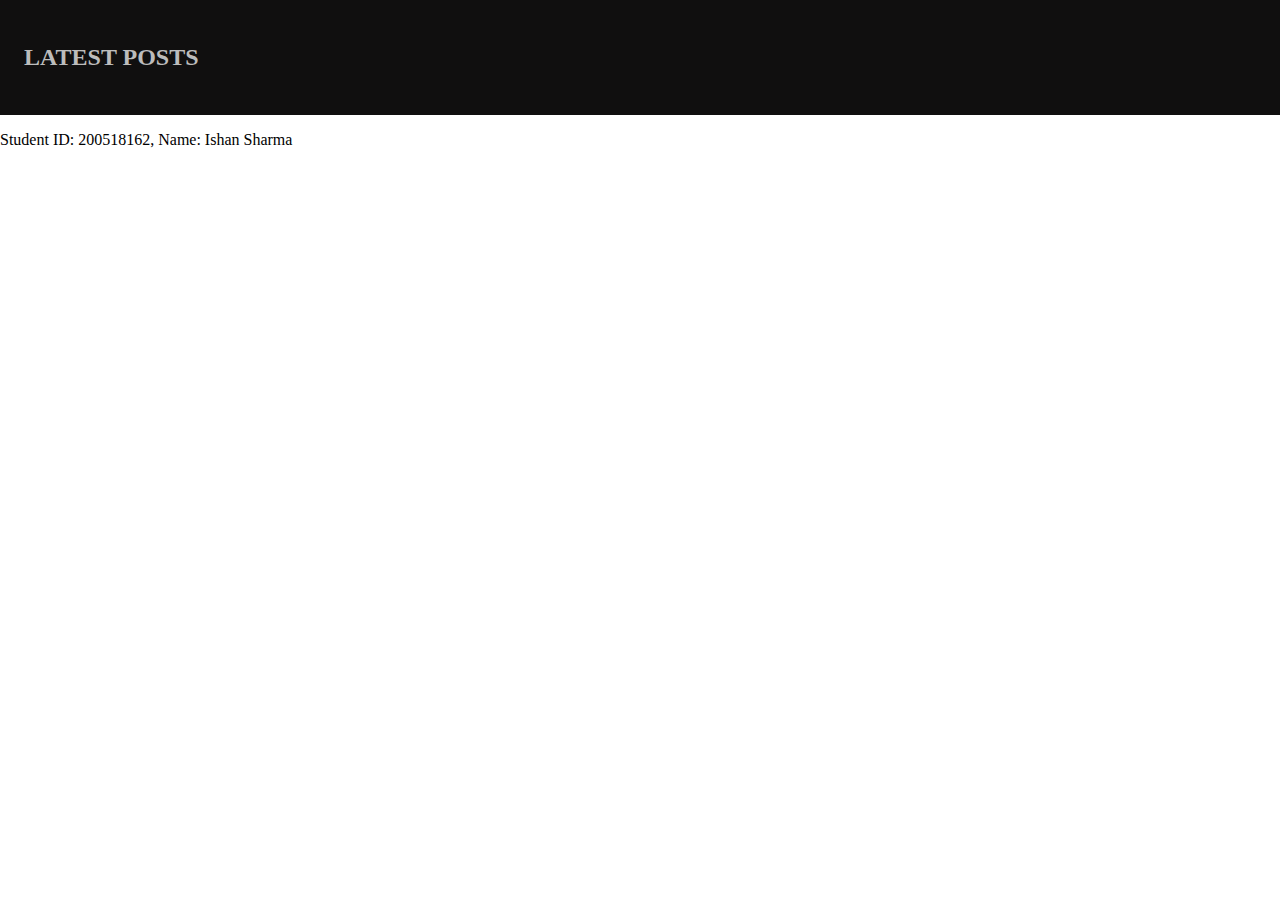
<file: index.html>
<!DOCTYPE html>
<html lang="en">
<head>
    <!-- Link to the external CSS file in the css folder -->
    <link rel="stylesheet" href="css/app.css"/>
    <meta charset="UTF-8">
    <meta name="viewport" content="width=device-width, initial-scale=1.0">
</head>
<body>
    <!-- Container for displaying posts -->
    <div id="post-section">
        <h2>LATEST POSTS</h2>
        <!-- Container for individual post items -->
        <div id="post-items-container"></div> 
    </div>
    <!-- Include the external JavaScript file in the js folder with the 'defer' attribute -->
    <script src="js/post.js" defer></script>
    <script>
        // Dynamically add student ID and name
        const studentInfo = document.createElement('p');
        //  placeholders with actual student ID and name
        studentInfo.textContent = 'Student ID: 200518162, Name: Ishan Sharma';
        document.body.appendChild(studentInfo);

       
    </script>
</body>
</html>
</file>
<file: css/app.css>
/* Reset default margin for the entire document */
body {
    margin: 0;
}

/* Styling for the post section */
#post-section {
    background-color: rgb(16, 15, 15);
    color: #bcbcbc;
    padding: 24px;
}

/* Styling for h3 elements (post titles) */
h3 {
    font-size: 24px;
}

/* Styling for h3 elements within the post items container */
#post-items-container h3 {
    margin: 6px;
    padding: 6px;
}

/* Styling for anchor elements (links) */
a {
    text-decoration: none;
    padding: 6px; 
    color: #0492cee2; /* Consider using a variable for color */
}
</file>
